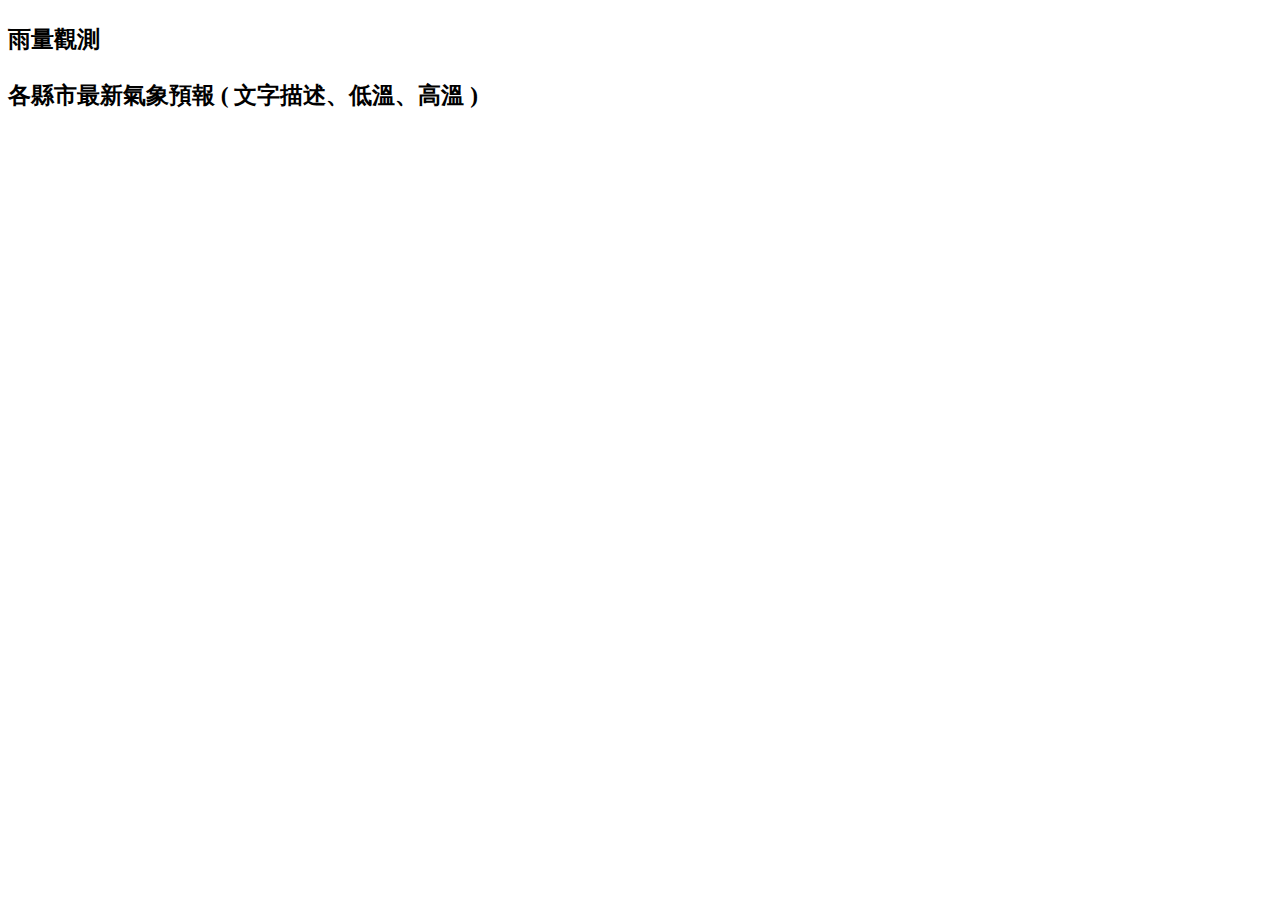
<file: index.html>
<!DOCTYPE html>
<html lang="en">
<head>
	<meta charset="UTF-8">
	<meta http-equiv="X-UA-Compatible" content="IE=edge">
	<meta name="viewport" content="width=device-width, initial-scale=1.0" />
	<title>雨量觀測</title>
	<!-- 建立整體樣式指導：基礎字型、字體、基底色、標題、段落樣式等等 -->
	<link rel="stylesheet" type="text/css" href="css/common.css" />
	<!-- 建立雨量觀測部份的樣式 -->
	<link rel="stylesheet" type="text/css" href="css/raining.css" />
</head>
<body>
	<!-- 美化雨量觀測顯示、資料處理或建立資料分頁功能 -->
	<h3>雨量觀測</h3>
	<div id="raining"></div>

	<!--
		完成各縣市氣象預報功能
		請使用中央氣象局公開 API 的第一個資料集 (/v1/rest/datastore/F-C0032-001)
		https://opendata.cwa.gov.tw/dist/opendata-swagger.html
	-->
	<h3>各縣市最新氣象預報 ( 文字描述、低溫、高溫 )</h3>
	<div id="weather"></div>
	<script>
		// 以下是我申請的 KEY 請使用無所謂，你也可以自己去中央氣象局網站申請一個
		// https://opendata.cwa.gov.tw/index
		const CWB_API_KEY="CWB-840CF1E7-FC59-4E06-81C9-F4BB79253855";
	</script>
	<script src="js/raining.js"></script>
</body>
</html>
</file>
<file: css/common.css>
body{
	font-size:20px;
}
</file>
<file: css/raining.css>
#raining{}
#raining>.station{
	border-bottom:1px solid #000000;padding:15px 0px;line-height:1.5rem;
}
#raining>.station>.name{
	font-weight:bold;margin-bottom:5px;
}
</file>
